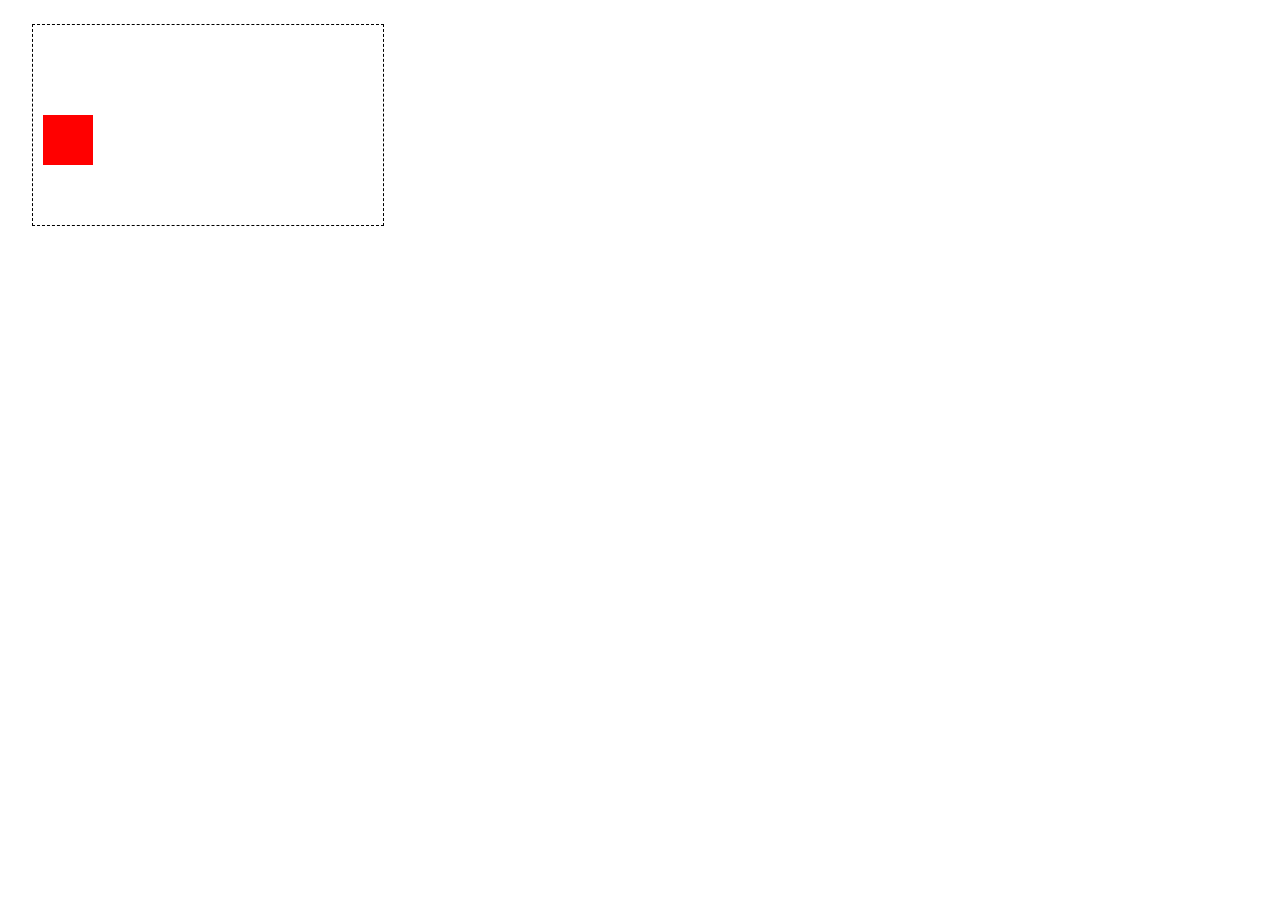
<file: img/example.html>
<!DOCTYPE html>
<html lang="en">
<head>
    <meta charset="UTF-8">
    <meta http-equiv="X-UA-Compatible" content="IE=edge">
    <meta name="viewport" content="width=device-width, initial-scale=1.0">
    <title>Document</title>
    <style>.container {
        font-family: arial;
        font-size: 24px;
        margin: 25px;
        width: 350px;
        height: 200px;
        outline: dashed 1px black;
        /* Setup */
        position: relative;
      }
      
      .child {
        width: 50px;
        height: 50px;
        background-color: red;
        /* Center vertically */
        position: absolute;
        top: 50%;
        transform: translate(10px, -20%);
      }</style>
</head>
<body>
    <div class="container">
        <div class="child"></div>
      </div>
</body>
</html>
</file>
